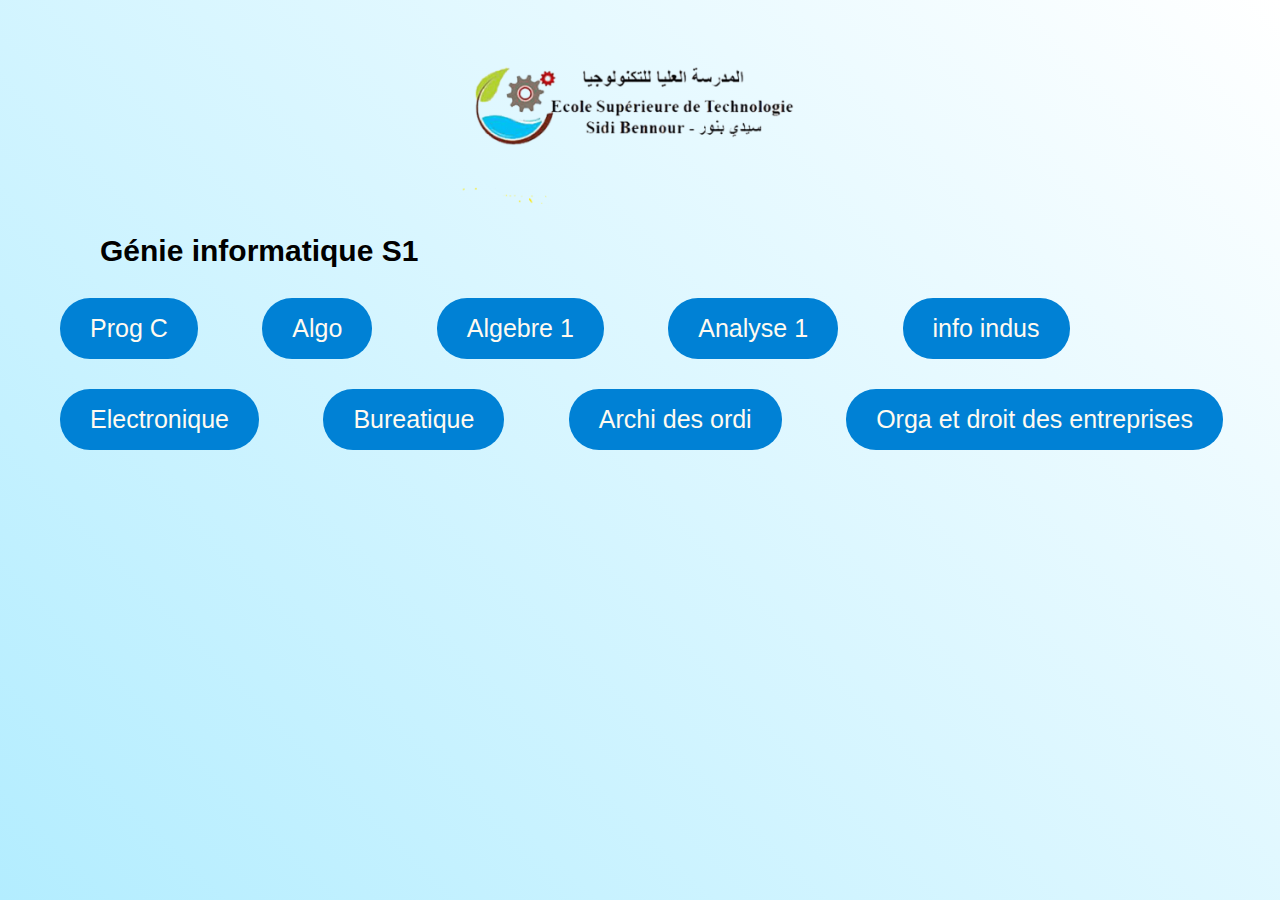
<file: index.html>
<!DOCTYPE html>
<html>

<head>
   <meta charset="utf-8">
   <meta name="viewport" content="width=device-width, initial-scale=1.0">
    <link rel="stylesheet" href="style.css">

    <title>ESTSB-GI</title>
 
</head>

<body>
   <img src="estsb.png" alt="EST sidi bennour">


   <h2>Génie informatique S1</h2>
   

       <div class="leftwrap">
   <a href="ProgC.html"> <button class="btn">Prog C</button> </a>
   
   <a href="Algo.html"><button class="btn">Algo</button></a>
   
  <a href="Algebre1.html"> <button class="btn">Algebre 1</button></a>

      <a href="Analyse.html"><button class="btn">Analyse 1</button></a>

  <a href="infoindus.html"><button class="btn">info indus</button> </a>



   <a href="Electro.html"><button class="btn">Electronique</button> </a>

   <a href="Bureautique.html"><button class="btn">Bureatique</button></a>

    <a href="archidesordi.html"><button class="btn">Archi des ordi</button></a>

    <a href="orga.html"><button class="btn">Orga et droit des entreprises</button></a>


</body>

</html>
</file>
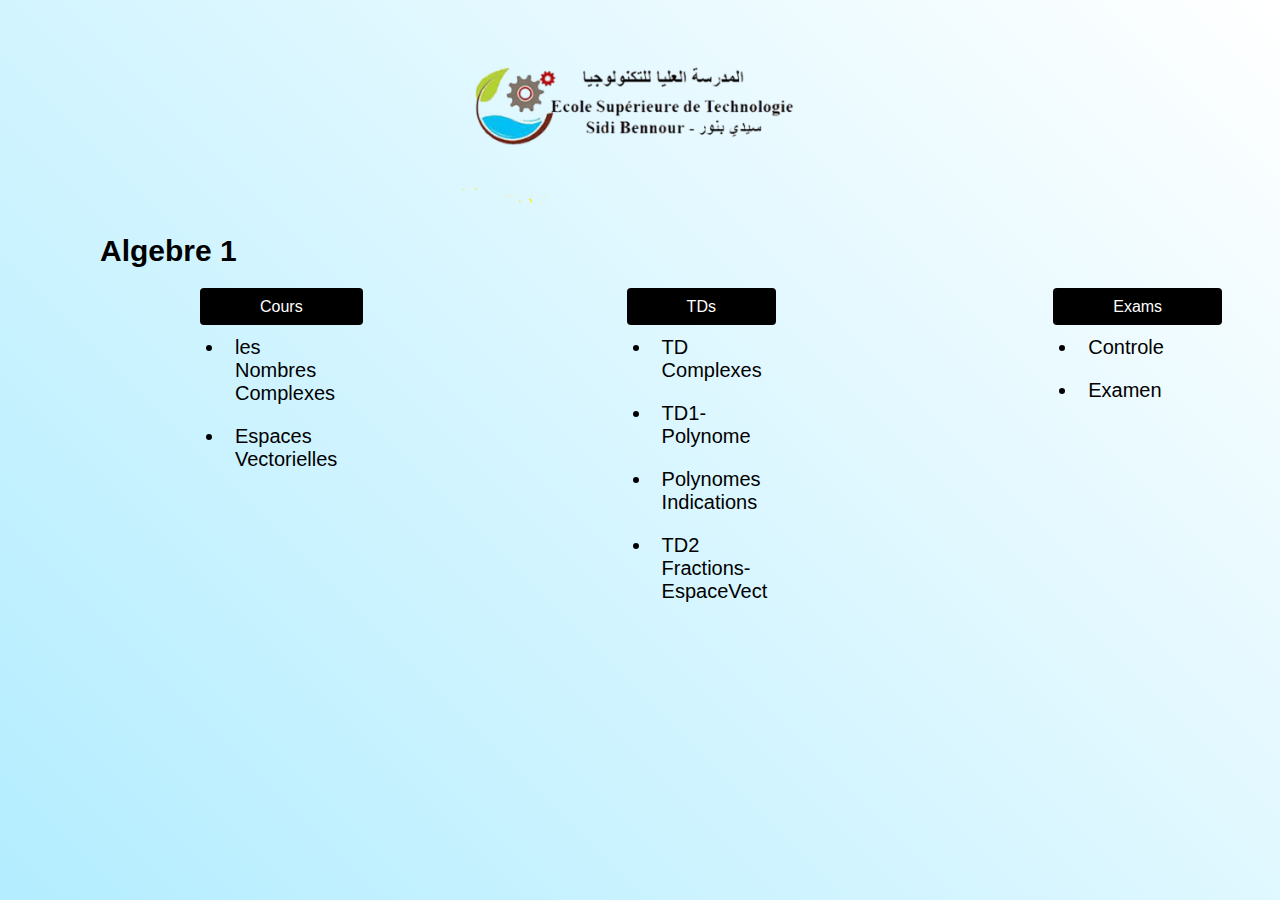
<file: Algebre1.html>
<!DOCTYPE html>
<html>
<head>
    <meta charset="utf-8">
    <meta name="viewport" content="width=device-width, initial-scale=1.0"> 
    <link rel="stylesheet" href="style.css">
    <title>ESTSB-GI</title>
</head>
<body>
    
    <img src="estsb.png" alt="EST sidi bennour">
    <h2>Algebre 1 </h2>
    <div class="Cours">
 <LAbel class="label">Cours</LAbel>
<ul>
     <li><a target="blank" href="ALgebre1/6Complexe.pdf" download="">les Nombres Complexes</a></li>
     <li><a target="blank" href="ALgebre1/EspacesVectorielles.pdf" download="">Espaces Vectorielles</a></li>
</ul>

    </div>

<div class="TPs">
    <LAbel class="label">TDs</LAbel>
          
    <ul>
        <li><a target="blank" href="ALgebre1/complexes1.pdf" download="">TD Complexes</a></li>
        <li><a target="blank" href="ALgebre1/TD1-Polynome.pdf" download=""></a>TD1-Polynome</li>
        <li><a target="blank" href="ALgebre1/Polynomes_Indications.pdf" download=""></a>Polynomes Indications</li>
        <li><a target="blank" href="ALgebre1/TD2-Fractions-Espace_Vect.pdf" download="">TD2 Fractions-EspaceVect</a></li>
    </ul>
 
 </div>

<div class="Exams">
            <LAbel class="label">Exams</LAbel>
            <ul>
                <li><a target="blank" href="ALgebre1/CC20.pdf" download="">Controle</a></li>
                <li><a target="blank" href="ALgebre1/ControleFinal2020.pdf" download="">Examen</a></li>
            </ul>
         
</div>
</body>
</html>
</file>
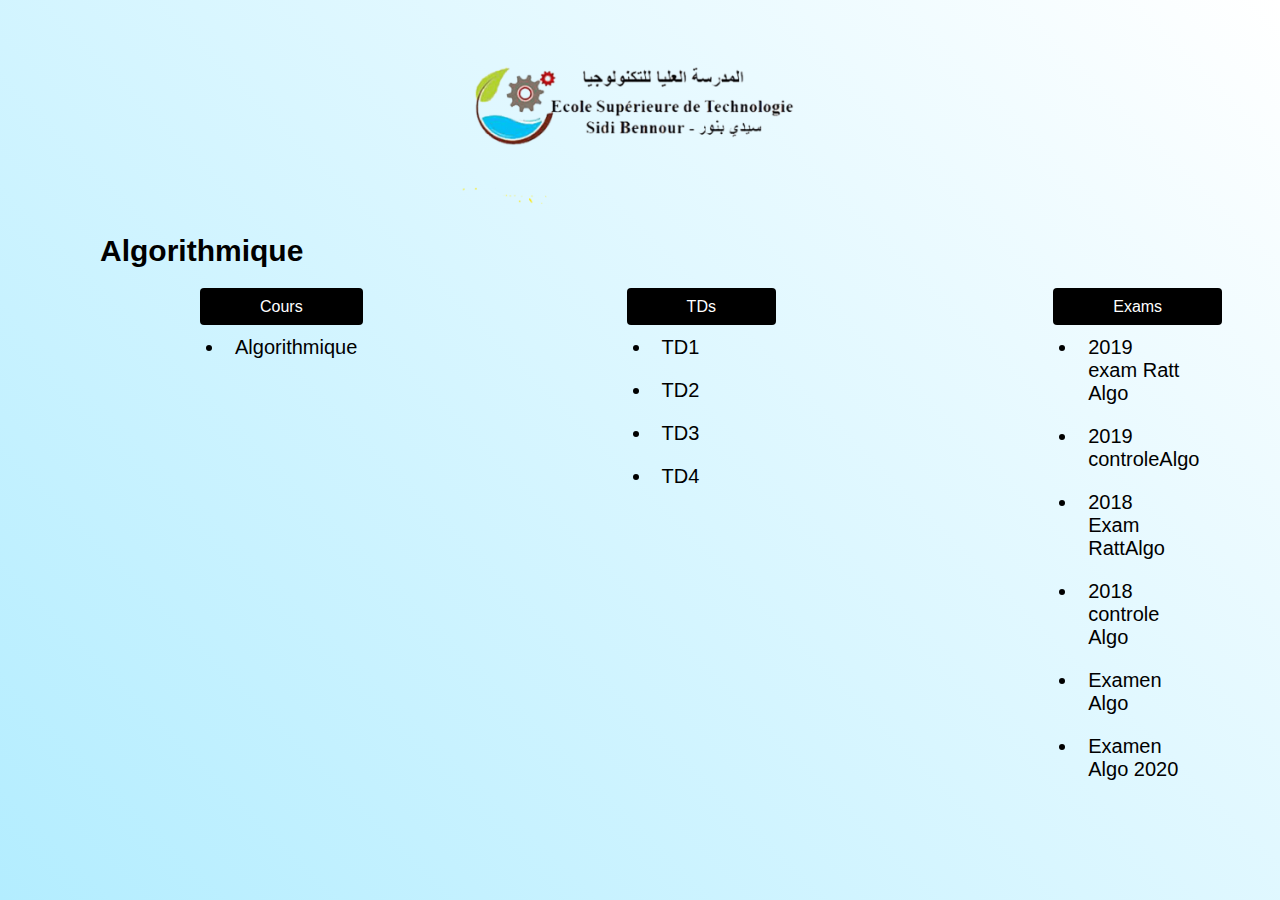
<file: Algo.html>
<!DOCTYPE html>
<html>
<head>
    <meta charset="utf-8">
    <meta name="viewport" content="width=device-width, initial-scale=1.0"> 
    <link rel="stylesheet" href="style.css">
    <title>ESTSB-GI</title>
</head>
<img src="estsb.png" alt="EST sidi bennour">
<h2>Algorithmique</h2>
        <div class="Cours">
     <LAbel class="label">Cours</LAbel>
    <ul>
         <li><a target="blank" href="Algo/Algorithmique.pdf" download="">Algorithmique</a></li>
    </ul>

        </div>

    <div class="TPs">
        <LAbel class="label">TDs</LAbel>
              
        <ul>
            <li><a target="blank" href="Algo/TD1.pdf" download="">TD1</a></li>
            <li><a target="blank" href="Algo/td2.pdf" download="">TD2</a></li>  
            <li><a target="blank" href="Algo/td3.pdf" download="">TD3</a></li>
            <li><a target="blank" href="Algo/td4.pdf" download="">TD4</a></li>     
        </ul>
     
     </div>

    <div class="Exams">
                <LAbel class="label">Exams</LAbel>
                <ul>
                    <li><a target="blank" href="Algo/2019examAlgo.pdf" download="">2019 exam Ratt Algo</a></li>
                    <li><a target="blank" href="Algo/2019controleAlgo.pdf" download="">2019 controleAlgo</a></li>  
                    <li><a target="blank" href="Algo/2018ExamRattAlgo.pdf" download="">2018 Exam RattAlgo</a></li>
                    <li><a target="blank" href="Algo/2018controleAlgo.pdf" download="">2018 controle Algo</a></li>
                    <li><a target="blank" href="Algo/ExamenAlgo.pdf" download="">Examen Algo</a></li>
                    <li><a target="blank" href="Algo/ExamenAlgo2020.pdf" download="">Examen Algo 2020</a></li>   
                </ul>
             
    </div>
<body>
    

</body>

</html>
</file>
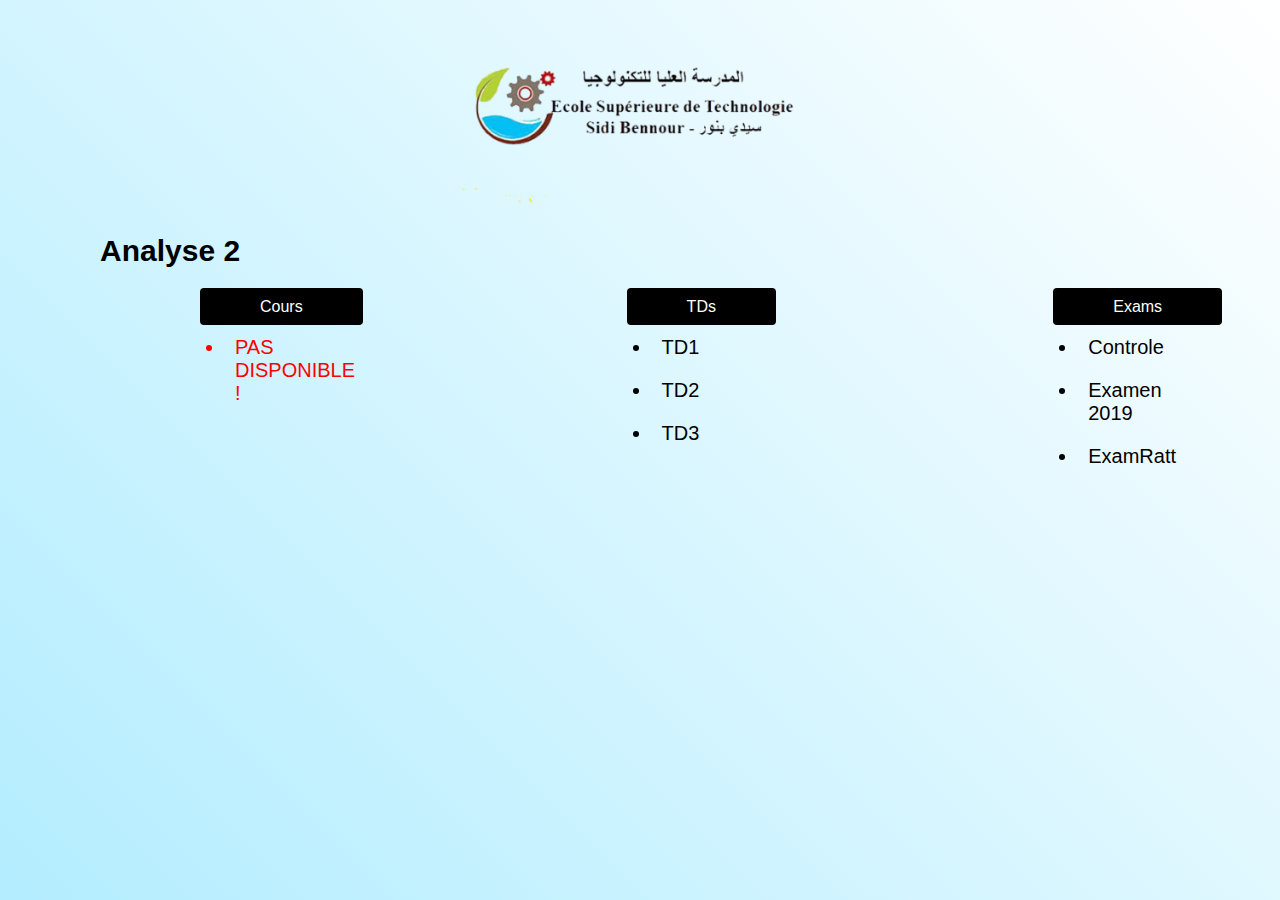
<file: Analyse.html>
<!DOCTYPE html>
<html>

<head>
   <meta charset="utf-8">
   <meta name="viewport" content="width=device-width, initial-scale=1.0">
    <link rel="stylesheet" href="style.css">

    <title>ESTSB-GI</title>
 
</head>
<body>
    <img src="estsb.png" alt="EST sidi bennour">

    <h2>Analyse 2</h2>
        <div class="Cours">
     <LAbel class="label">Cours</LAbel>
    <ul>
        <li class="pad">PAS DISPONIBLE !</li>
    </ul>

        </div>

    <div class="TPs">
        <LAbel class="label">TDs</LAbel>
              
        <ul>
            <li><a target="blank" href="Analyse1/TD1Analyse-2020-2021.pdf" download="">TD1</a></li>
            <li><a target="blank" href="Analyse1/TD2analyseGI.pdf" download="">TD2</a></li>  
            <li><a target="blank" href="Analyse1/TD3-Fonctions.pdf" download="">TD3</a></li>
        </ul>
     
     </div>

    <div class="Exams">
                <LAbel class="label">Exams</LAbel>
                <ul>
                    <li><a target="blank" href="Analyse1/CC1Analyse1.pdf" download="">Controle</a></li>
                    <li><a target="blank" href="Analyse1/Examen2019.pdf" download="">Examen 2019</a></li>
                    <li><a target="blank" href="Analyse1/ExamAnalyseRattrapage_IMA_S1_2019.pdf" download="">ExamRatt</a></li>  
                   
                </ul>
             
    </div>
<body>
    

</body>
</html>
</file>
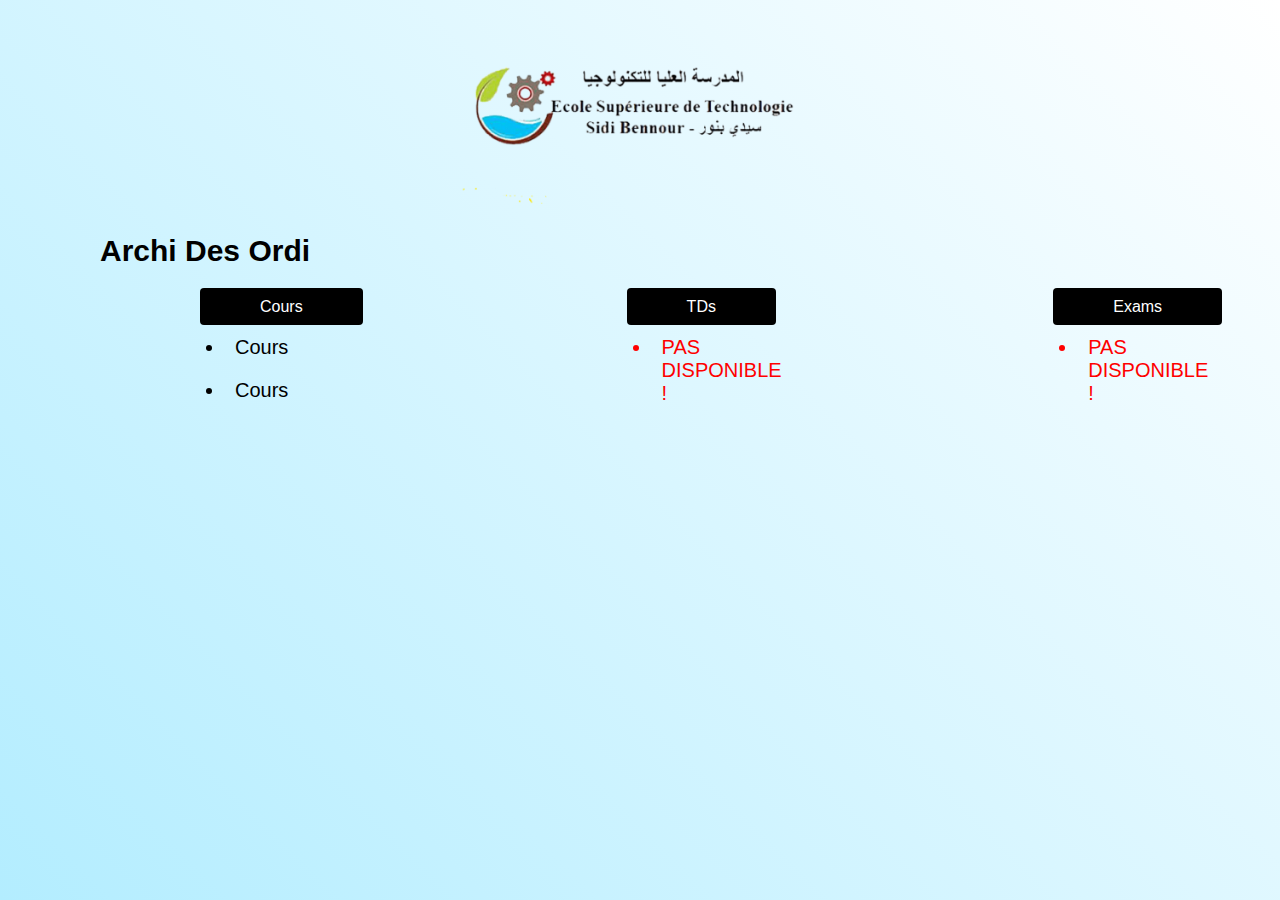
<file: archidesordi.html>
<!DOCTYPE html>
<html>

<head>
   <meta charset="utf-8">
   <meta name="viewport" content="width=device-width, initial-scale=1.0">
    <link rel="stylesheet" href="style.css">

    <title>ESTSB-GI</title>
 
</head>

<body>
   <img src="estsb.png" alt="EST sidi bennour">

 <h2>Archi Des Ordi</h2>
   <div class="Cours">
    <LAbel class="label">Cours</LAbel>
   <ul>
    <li><a target="blank" href="Burea/Cours Bureautique.pdf" download="">Cours</a></li>
     <li><a target="blank" href="Burea/Cours Bureautique.pdf" download="">Cours</a></li>
   </ul>

       </div>

   <div class="TPs">
       <LAbel class="label">TDs</LAbel>
             
       <ul>
        <li class="pad">PAS DISPONIBLE !</li>
       </ul>
    
    </div>

   <div class="Exams">
               <LAbel class="label">Exams</LAbel>
               <ul>
                <li class="pad">PAS DISPONIBLE !</li>
               </ul>
            
   </div>



</body>


</html>
</file>
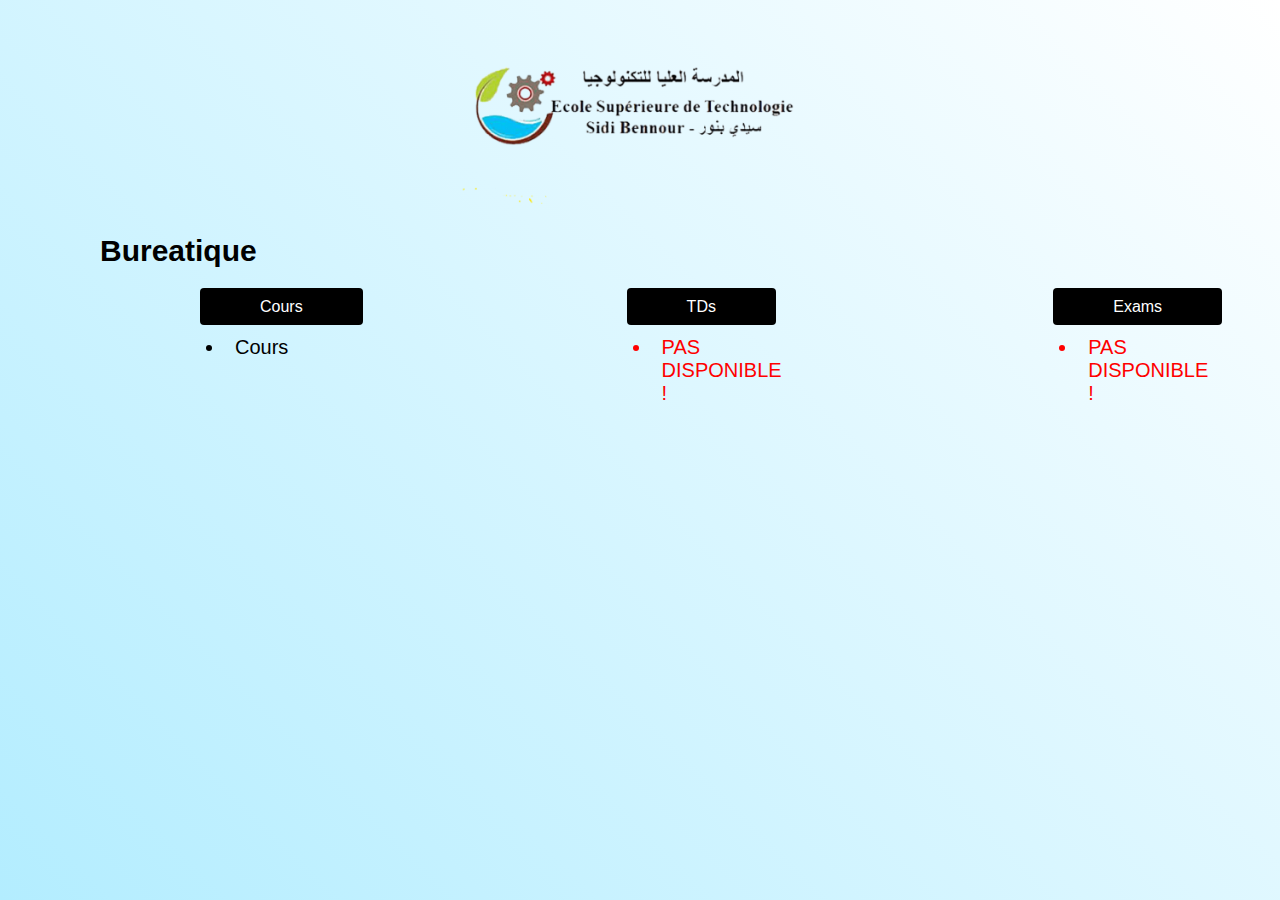
<file: Bureautique.html>
<!DOCTYPE html>
<html>

<head>
   <meta charset="utf-8">
   <meta name="viewport" content="width=device-width, initial-scale=1.0">
    <link rel="stylesheet" href="style.css">

    <title>ESTSB-GI</title>
 
</head>

<body>
   <img src="estsb.png" alt="EST sidi bennour">

    <h2>Bureatique</h2>
    
   <div class="Cours">
    <LAbel class="label">Cours</LAbel>
   <ul>
    <li><a target="blank" href="Burea/Cours Bureautique.pdf" download="">Cours</a></li>
   </ul>

       </div>

   <div class="TPs">
       <LAbel class="label">TDs</LAbel>
             
       <ul>
        <li class="pad">PAS DISPONIBLE !</li>
       </ul>
    
    </div>

   <div class="Exams">
               <LAbel class="label">Exams</LAbel>
               <ul>
                <li class="pad">PAS DISPONIBLE !</li>
               </ul>
            
   </div>



</body>


</html>
</file>
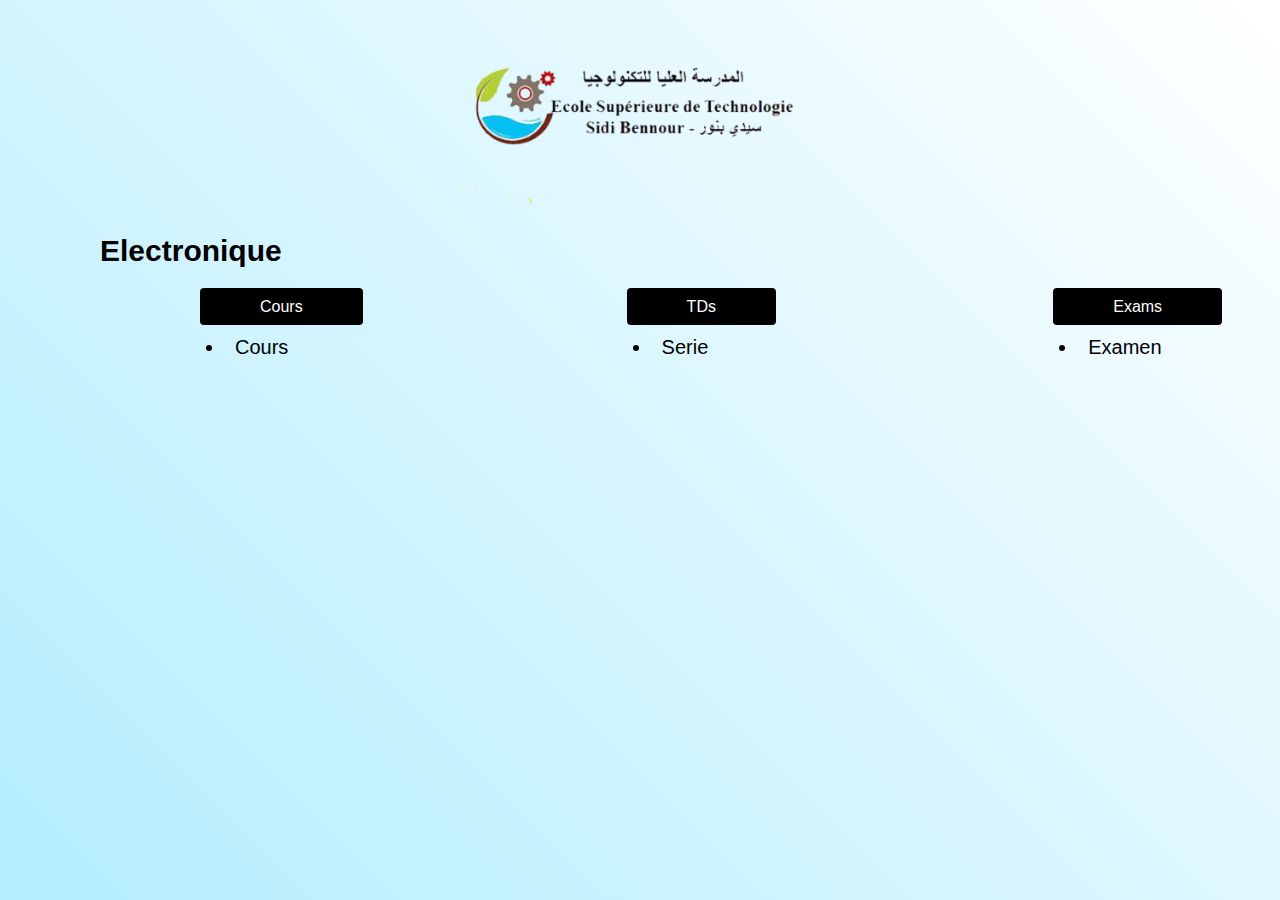
<file: Electro.html>
<!DOCTYPE html>
<html>

<head>
   <meta charset="utf-8">
   <meta name="viewport" content="width=device-width, initial-scale=1.0">
    <link rel="stylesheet" href="style.css">

    <title>ESTSB-GI</title>
 
</head>

<body>
   <img src="estsb.png" alt="EST sidi bennour">

   <h2>Electronique </h2>

   <div class="Cours">
    <LAbel class="label">Cours</LAbel>
   <ul>
    <li><a target="blank" href="Electro/EAN-Cours 1-1.pdf" download="">Cours</a></li>
   </ul>

       </div>

   <div class="TPs">
       <LAbel class="label">TDs</LAbel>
             
       <ul>
           <li><a target="blank" href="Electro/SERIE 3 correction.docx" download="">Serie</a></li> 
       </ul>
    
    </div>

   <div class="Exams">
               <LAbel class="label">Exams</LAbel>
               <ul>
                <li><a target="blank" href="Electro/ExamenElectro.pdf" download="">Examen</a></li>
               </ul>
            
   </div>



</body>


</html>
</file>
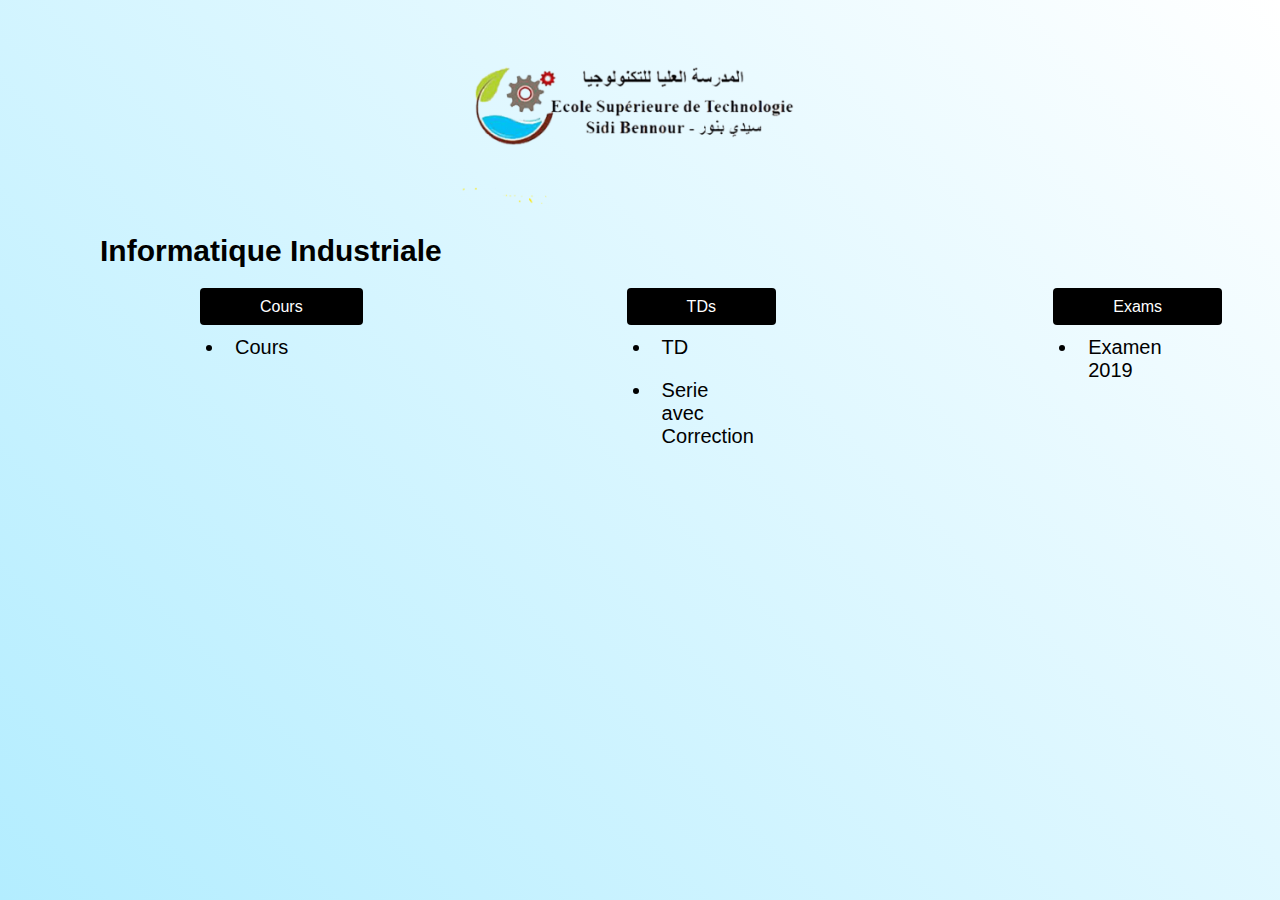
<file: infoindus.html>
<!DOCTYPE html>
<html>

<head>
   <meta charset="utf-8">
   <meta name="viewport" content="width=device-width, initial-scale=1.0">
    <link rel="stylesheet" href="style.css">

    <title>ESTSB-GI</title>
 
</head>

<body>
   <img src="estsb.png" alt="EST sidi bennour">

   <h2>Informatique Industriale</h2>
<div class="Cours">
    <LAbel class="label">Cours</LAbel>
   <ul>
    <li><a target="blank" href="infoindus/EST_S1__Cours1.pdf" download="">Cours</a></li>
   </ul>

       </div>

   <div class="TPs">
       <LAbel class="label">TDs</LAbel>
             
       <ul>
           <li><a target="blank" href="infoindus/TD.pdf" download="">TD</a></li>
           <li><a target="blank" href="infoindus/séries-1-2-3-4-5-6-avec-correction.pdf" download="">Serie avec Correction</a></li>  
           
       </ul>
    
    </div>

   <div class="Exams">
               <LAbel class="label">Exams</LAbel>
               <ul>
                <li><a target="blank" href="infoindus/Exam-info-indus2019.pdf" download="">Examen 2019</a></li>
               </ul>
            
   </div>



</html>
</file>
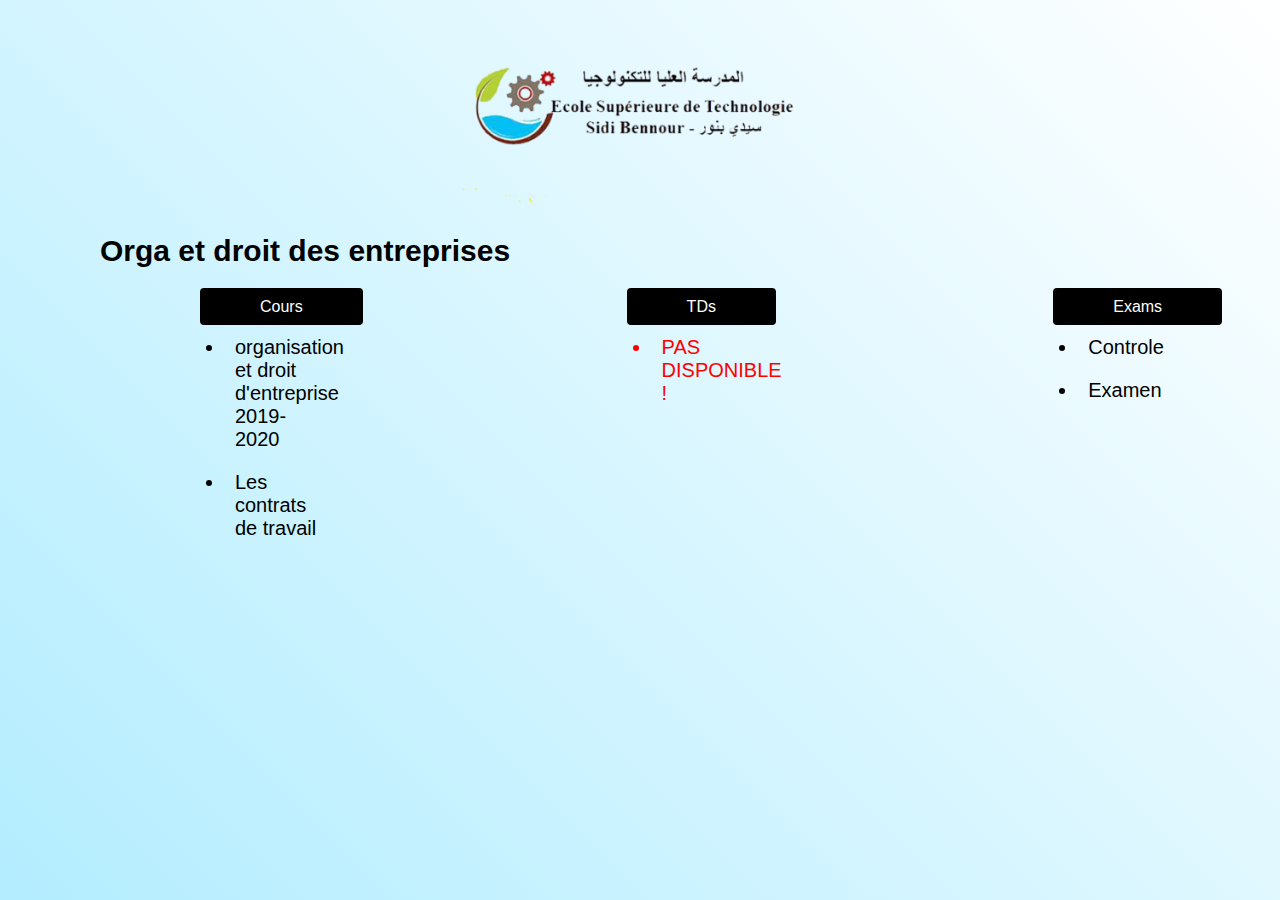
<file: orga.html>
<!DOCTYPE html>
<html>

<head>
   <meta charset="utf-8">
   <meta name="viewport" content="width=device-width, initial-scale=1.0">
    <link rel="stylesheet" href="style.css">

    <title>ESTSB-GI</title>
 
</head>

<body>
   <img src="estsb.png" alt="EST sidi bennour">

    <h2>Orga et droit des entreprises</h2>
   <div class="Cours">
    <LAbel class="label">Cours</LAbel>
   <ul>
    <li><a target="blank" href="orga/organisation et droit d'entreprise 2019-2020-converti (1).pdf" download="">organisation et droit d'entreprise 2019-2020</a></li>
    <li><a target="blank" href="orga/1608157430925_Les contrats de travail.ppt" download="">Les contrats de travail</a></li>
   </ul>

       </div>

   <div class="TPs">
       <LAbel class="label">TDs</LAbel>
             
       <ul>
        <li class="pad">PAS DISPONIBLE !</li>
       </ul>
    
    </div>

   <div class="Exams">
               <LAbel class="label">Exams</LAbel>
               <ul>
                <li><a target="blank" href="orga/Controle(1).pdf" download="">Controle</a></li>
                <li><a target="blank" href="orga/Examen.pdf" download="">Examen</a></li>
               </ul>
            
   </div>



</body>


</html>
</file>
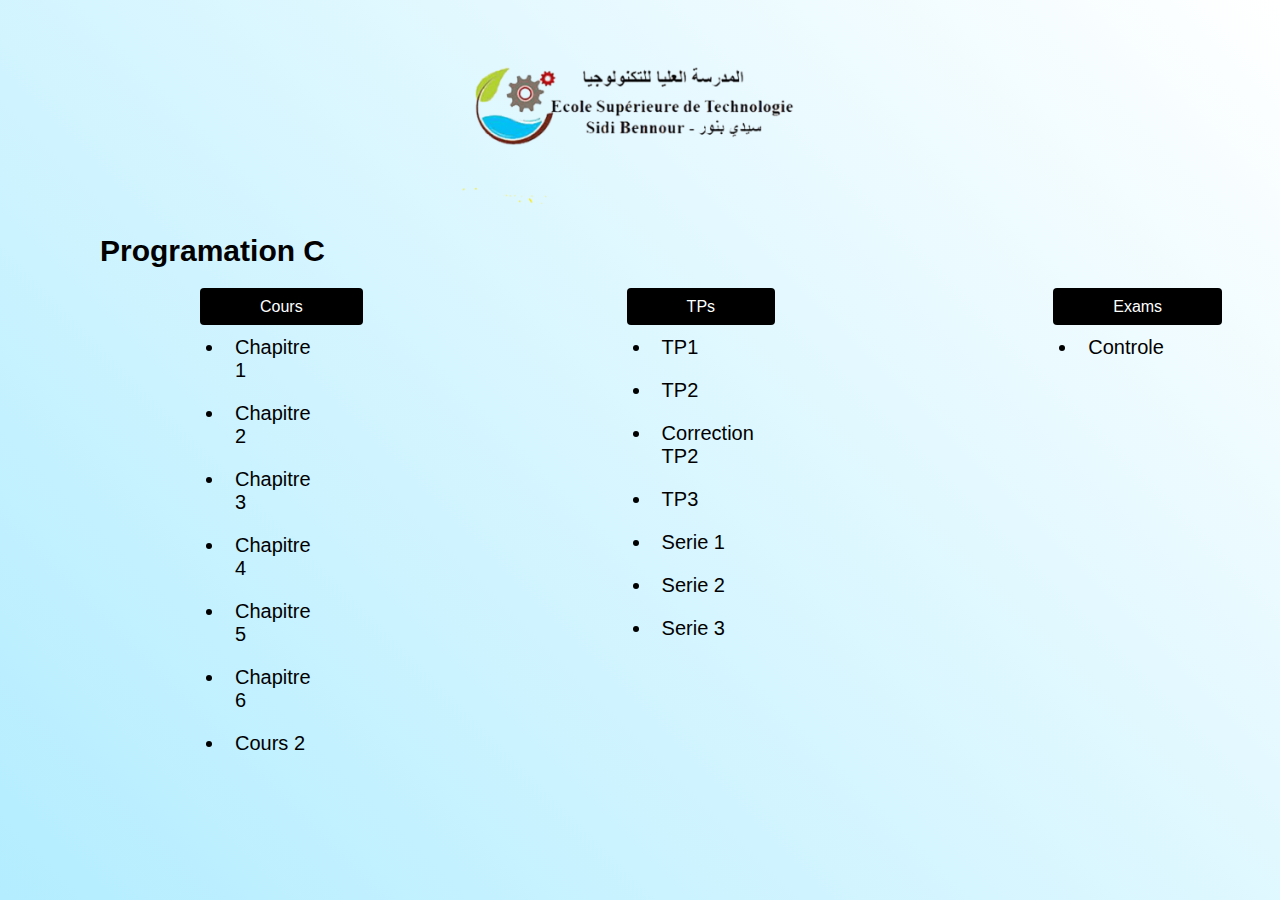
<file: ProgC.html>
<!DOCTYPE html>
<html>

<head>
    <meta charset="utf-8">
    <meta name="viewport" content="width=device-width, initial-scale=1.0"> 
    <link rel="stylesheet" href="style.css">
    <title>ESTSB-GI</title>
</head>

<body>

    <img src="estsb.png" alt="EST sidi bennour">

    <h2>Programation C</h2>
    
    <div class="Cours">
         <LAbel class="label">Cours</LAbel>
   <ul>
             <li><a target="blank" href="ProgC/Chapitre 1.pdf" download="">Chapitre 1</a></li>
             <li><a target="blank" href="ProgC/Chapitre 2.pdf" download="">Chapitre 2</a></li>
             <li><a target="blank" href="ProgC/Chapitre 3.pdf" download="">Chapitre 3</a></li>
             <li><a target="blank" href="ProgC/Chapitre 4.pdf" download="">Chapitre 4</a></li>
             <li><a target="blank" href="ProgC/Chapitre 5.pdf" download="">Chapitre 5</a></li>
             <li><a target="blank" href="ProgC/Chapitre 6.pdf" download="">Chapitre 6</a></li>
             <li><a target="blank" href="ProgC/Cours C.pdf" download="">Cours 2</a></li>
     </ul>

        </div>

        <div class="TPs">
            <LAbel class="label">TPs</LAbel>
                  
         <div class="Content">   <ul>
                      <li><a target="blank" href="ProgC/TP1.pdf" download="">TP1</a></li>
                      <li><a target="blank" href="ProgC/TP2.pdf" download="">TP2</a></li>
                      <li><a target="blank" href="ProgC/CORRECTION TP 02.pdf" download="">Correction TP2</a></li>
                      <li><a target="blank" href="ProgC/TP3.pdf" download="">TP3</a></li>
                      <li><a target="blank" href="ProgC/serie1.pdf" download="">Serie 1</a></li>
                      <li><a target="blank" href="ProgC/serie2.pdf" download="">Serie 2</a></li>
                      <li><a target="blank" href="ProgC/serie3.pdf" download="">Serie 3</a></li>
                    
            </ul></div>
         
            </div>

        <div class="Exams">
                    <LAbel class="label">Exams</LAbel>
                          
                    <ul>
                              <li><a target="blank" href="ProgC/Controle.pdf" download="">Controle</a></li>                     
                  </ul>
        </div>
</body>


</html>
</file>
<file: style.css>
*{
    margin: 0px;
    padding: 0px;
    box-sizing: border-box;
    font-family: "Poppins", sans-serif;
    
}

body{  
  
   height: 175vh;
    background-image: linear-gradient(45deg, #b3edff 0%  , white 100%);
}

img{
    width: 100%;
}

 
h2{
    margin: 0px  30px 30px;
    font-size: 25px;
}

 .btn{
    outline: none;
    display: block;
    margin: auto;
    border: 0;
    font-size: 25px;
    padding: 16px 30px;
    margin-bottom: 30px;
    border-radius: 30px;
    background:#0081D5 ;
    color: floralwhite;
    cursor: pointer;
    transition: all 0.3 linear;
 }
 .btn:hover,
 .btn:focus{background:  #005C99;}
 .btn:active {
     background: #003659;
 }

 .label{
    margin: 10px 60px;
    padding: 10px 60px;
    background: black;
    color:  white;
    border-radius: 4px;
   }
   li{
       padding: 10px;
   }
   ul{
       margin: 10px 90px;

   }
   a{
       text-decoration: none;
       color: black;
   }
 
   .pad{
       color: red;
   }
@media(min-width:1000px)
{
    body{
       height: 100vh;
    }
    h2{
       
       font-size: 30px;
     margin-left: 100px;
    }
    .btn{
        outline: none;
     display: inline;
     margin-left: 60px;
     }
     img{
        width:30%;
        display: block;
        margin: 0 auto;
        margin-bottom: 30px;
        
    }
    .label{
        margin: 20px 200px;

       }
    ul{
           margin-left: 225px;
           font-size: 20px;
       }

       div{
           float: left;
       }
    .Cours{
        width: 33.33%;
      
    }

    .TPs{
        width: 33.33%;
        
    }
    
    .Exams{
        width: 33.33%;
     
    }
    
}
</file>
